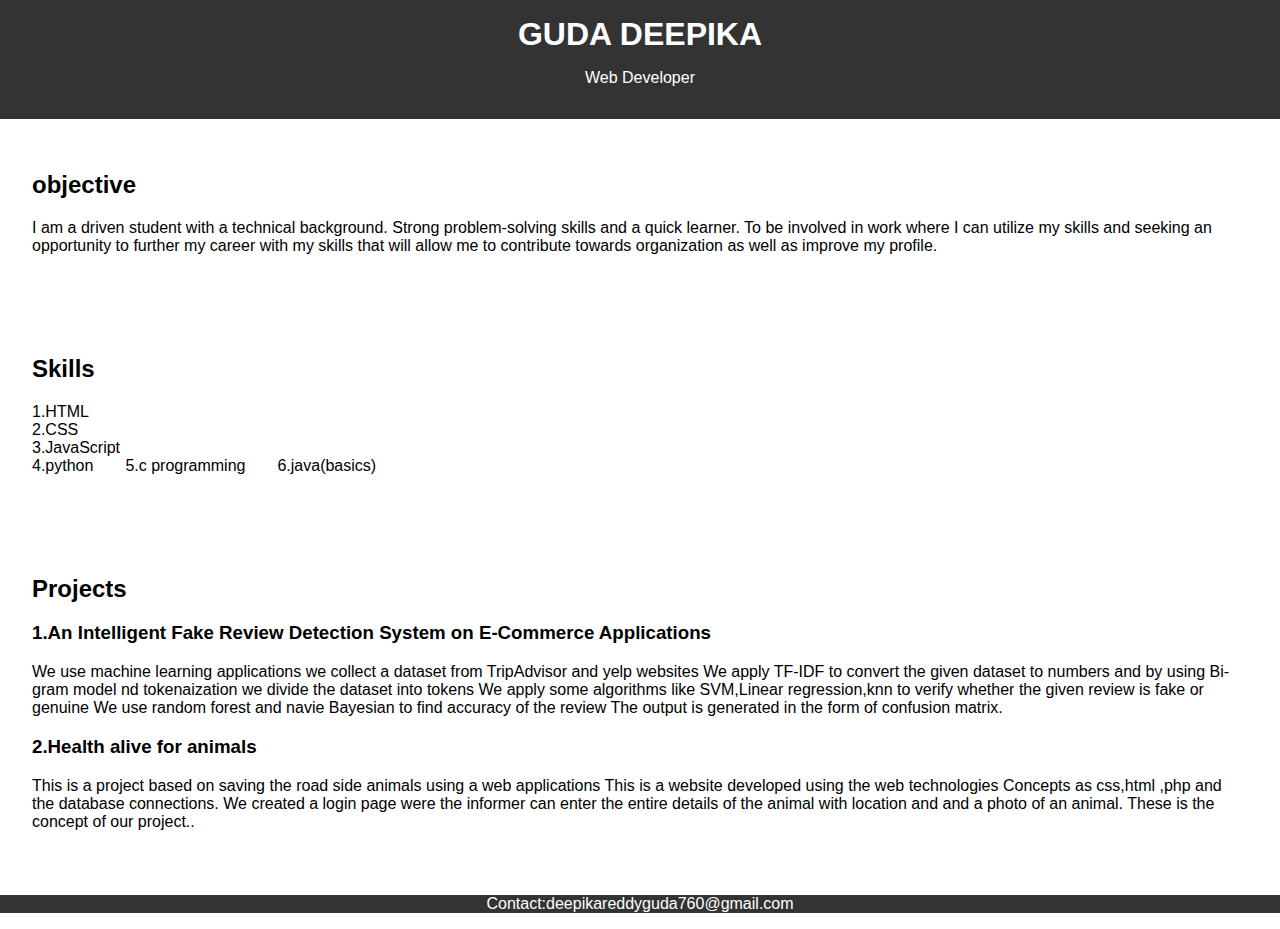
<file: index.html>
<!DOCTYPE html>
<html lang="en">
<head>
  <meta charset="UTF-8">
  <meta name="viewport" content="width=device-width, initial-scale=1.0">
  <link rel="stylesheet" href="styles.css">
  <title>GUDA DEEPIKA - Portfolio</title>
</head>
<body>
  <header>
    <h1>GUDA DEEPIKA</h1>
    <p>Web Developer</p>
  </header>
  <section id="objective">
    <h2>objective</h2>
      <p>I am a driven student with a technical background. Strong problem-solving skills and a quick learner. To be 
          involved in work where I can utilize my skills and seeking an opportunity to further my career with my skills that 
          will allow me to contribute towards organization as well as improve my profile.</p>
  </section>
  <section id="skills">
    <h2>Skills</h2>
    <ul>
      <li>1.HTML</li><br>
      <li>2.CSS</li><br>
      <li>3.JavaScript</li><br>
      <li>4.python<li><br>
      <li>5.c programming<li><br>
      <li>6.java(basics)<li><br>
    </ul>
  </section>

  <section id="projects">
    <h2>Projects</h2>
    <div class="project">
      <h3>1.An Intelligent Fake Review Detection System on E-Commerce Applications</h3>
      <p>We use machine learning applications 
         we collect a dataset from TripAdvisor and yelp websites
         We apply TF-IDF to convert the given dataset to numbers and by using Bi-gram model nd tokenaization we divide the dataset into tokens
         We apply some algorithms like SVM,Linear regression,knn to verify whether the given review is fake or genuine
         We use random forest and navie Bayesian to find accuracy of the review 
         The output is generated in the form of confusion matrix.</p>
    </div>
<div class="project">
      <h3>2.Health alive for animals</h3>
      <p>This is a project based on saving the road side animals using a web applications
         This is a website developed using the web technologies Concepts as css,html ,php and the database 
            connections.
         We created a login page were the informer can enter the entire details of the animal with location and and 
           a photo of an animal.
         These is the concept of our project..</p>
    </div>
  </section>

  <footer>
    <p>Contact:deepikareddyguda760@gmail.com</p>
  </footer>
</body>
</html>
</file>
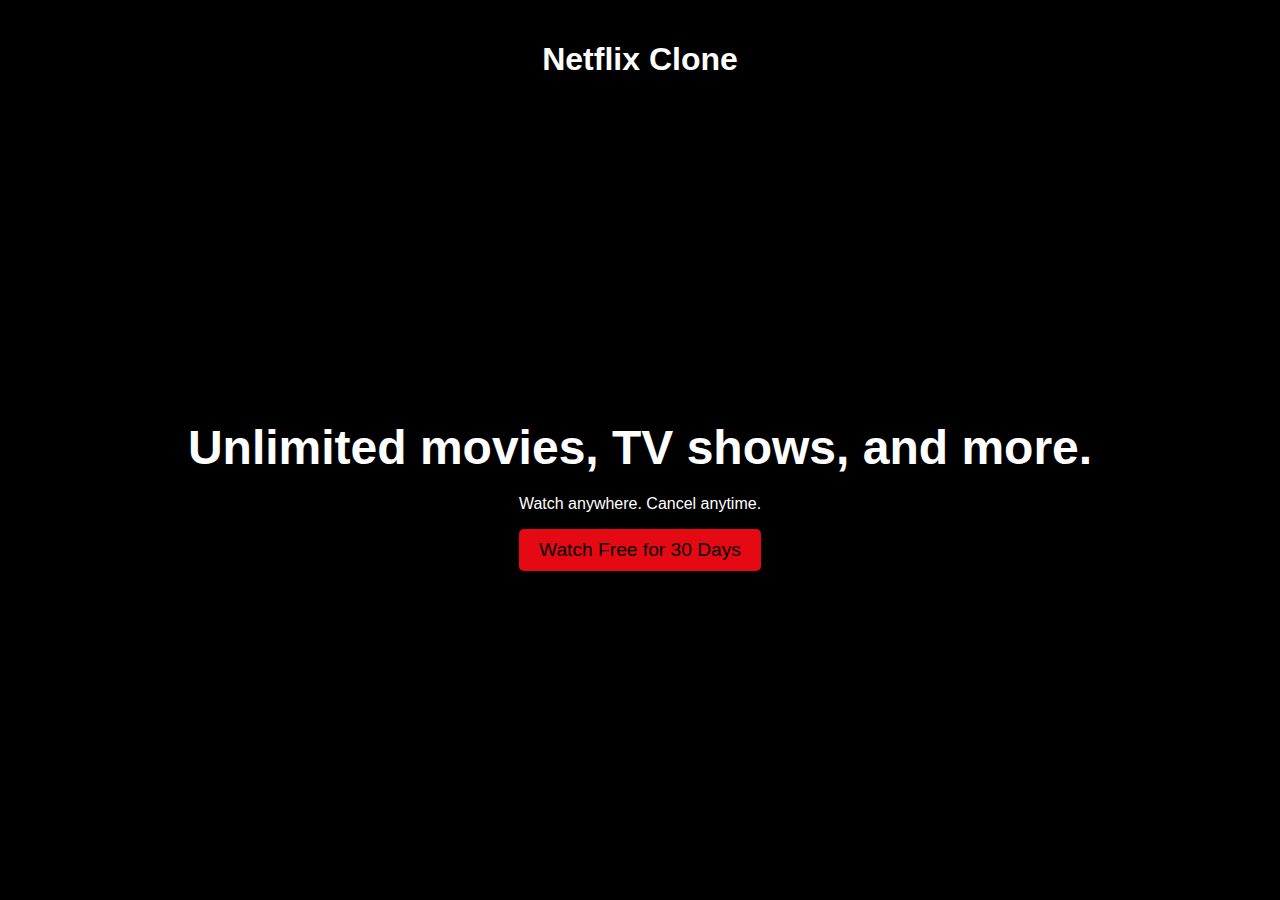
<file: netflix.html>
<!DOCTYPE html>
<html lang="en">
<head>
  <meta charset="UTF-8">
  <meta name="viewport" content="width=device-width, initial-scale=1.0">
  <title>Netflix Clone</title>
  <style>
    body {
      font-family: Arial, sans-serif;
      margin: 0;
      padding: 0;
      background-color: #000;
      color: #fff;
    }

    header {
      padding: 20px;
      text-align: center;
    }

    section {
      display: flex;
      justify-content: center;
      align-items: center;
      height: 80vh;
    }

    .jumbotron {
      text-align: center;
    }

    .jumbotron h1 {
      font-size: 3em;
      margin-bottom: 20px;
    }

    .btn {
      display: inline-block;
      padding: 10px 20px;
      font-size: 1.2em;
      text-decoration: none;
      color: #000;
      background-color: #e50914;
      border-radius: 5px;
      transition: background-color 0.3s ease;
    }

    .btn:hover {
      background-color: #ff0a16;
    }
  </style>
</head>
<body>

  <header>
    <h1>Netflix Clone</h1>
  </header>

  <section>
    <div class="jumbotron">
      <h1>Unlimited movies, TV shows, and more.</h1>
      <p>Watch anywhere. Cancel anytime.</p>
      <a href="#" class="btn">Watch Free for 30 Days</a>
    </div>
  </section>

</body>
</html>
</file>
<file: styles.css>
body {
  font-family: 'Arial', sans-serif;
  margin: 0;
  padding: 0;
}

header {
  background-color: #333;
  color: #fff;
  text-align: center;
  padding: 1em;
}

h1 {
  margin: 0;
}

section {
  padding: 2em;
}
ul {
  list-style-type: none;
  padding: 0;
}

li {
  display: inline-block;
  margin-right: 1em;
}

.project {
  margin-bottom: 1em;
}

footer {
  background-color: #333;
  color: #fff;
  text-align: center;
  padding: 1em;
}
</file>
